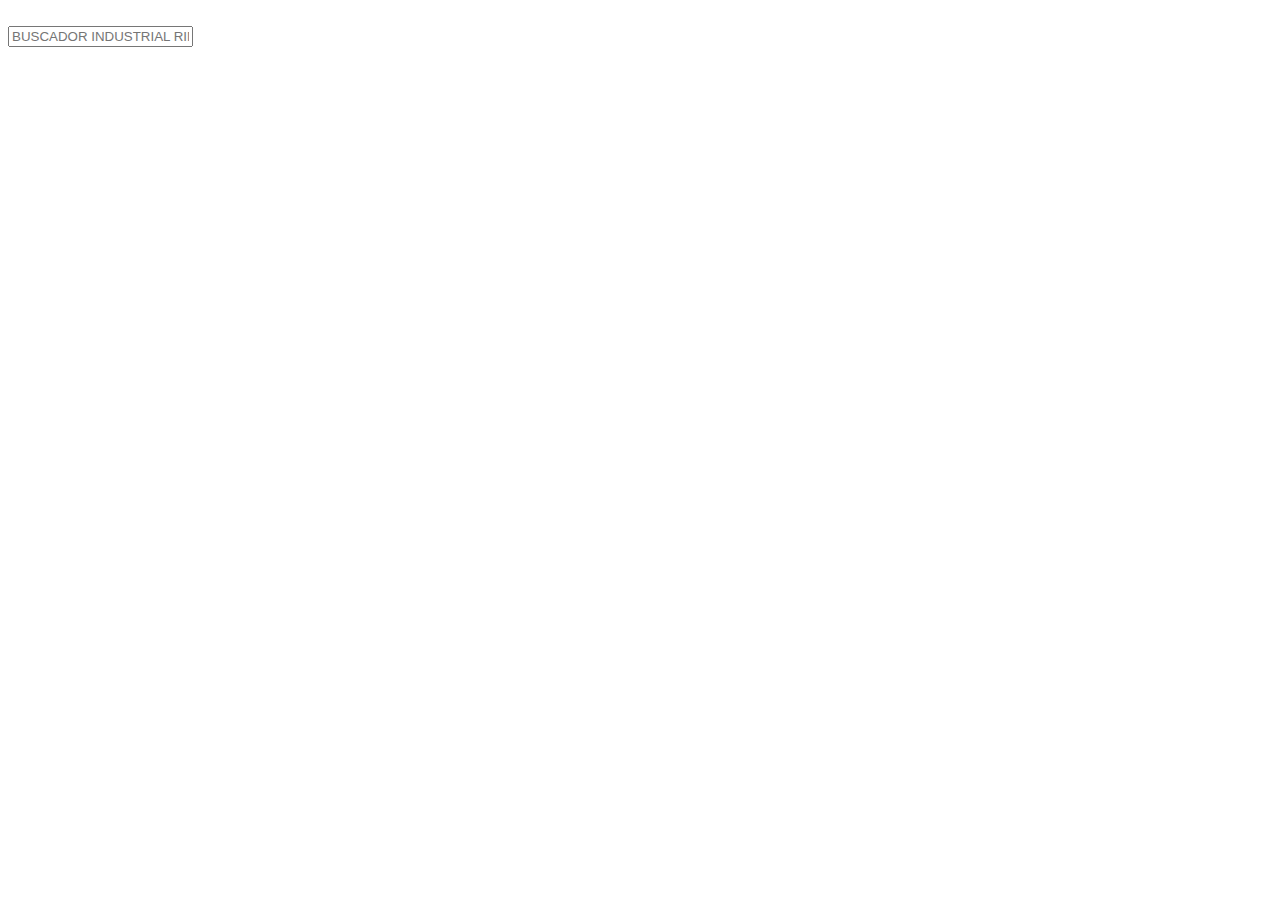
<file: src/main/resources/templates/index.html>
<!DOCTYPE html>
<html>
<head>
    <meta http-equiv="Content-Type" content="text/html; charset=UTF-8">
    <meta charset="utf-8">
    <meta name="viewport" content="width=device-width, initial-scale=1, shrink-to-fit=no">
    <link rel="stylesheet" type="text/css" th:href="@{/css/bootstrap.min.css}">
    <link rel="stylesheet" type="text/css" th:href="@{/css/styles.css}">
    <link rel="icon" type="image/png" th:href="@{/images/favicon.png}"/>
    <script type="text/javascript" th:src="@{js/jquery-2.1.1.js}"></script>
    <title>RIM | ENCUESTA </title>
</head>
<body>

<div class="container">
    <div class="row justify-content-md-center align-items-center">
        <img th:src="@{/images/header.png}" class="img-fluid rounded mx-auto d-block border mb-0 mt-2" style="width:67%">
        <div class="col-md-8 border rounded mt-3 mb-3 p-4" id="fondo">
            <form action="#" th:action="@{/addencuesta}" class="needs-validation" novalidate method="post">
                <input type="text" class="form-control text-center" name="operacion"  id="autocomplete" placeholder="Buscador Industrial RIM" style="text-transform:uppercase;" onkeyup="javascript:this.value = this.value.toUpperCase();"/>


            </form>
        </div>
    </div>
</div>


<!--AUTOCOMPLETA PRODUCTO-->
<script type="text/javascript" th:src="@{js/jquery.mockjax.js}"></script>
<script type="text/javascript" th:src="@{js/jquery.autocomplete.js}"></script>
<script type="text/javascript" th:src="@{js/settings.js}"></script>
</body>
</html>
</file>
